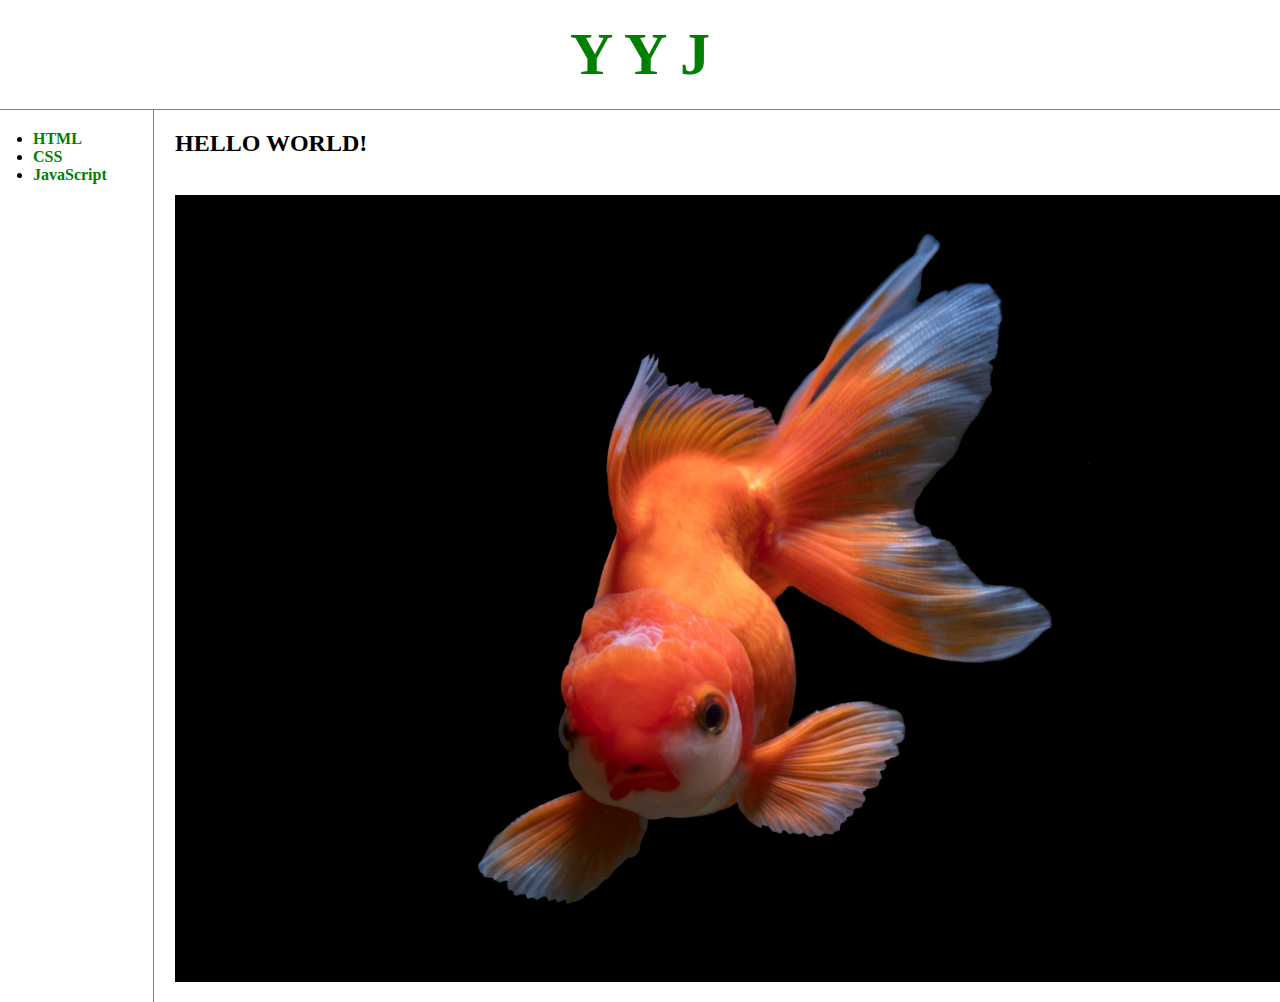
<file: index.html>
<!doctype html>
<html>
<head>
    <!-- Google tag (gtag.js) -->
<script async src="https://www.googletagmanager.com/gtag/js?id=G-0Y22GKWHNQ"></script>
<script>
  window.dataLayer = window.dataLayer || [];
  function gtag(){dataLayer.push(arguments);}
  gtag('js', new Date());

  gtag('config', 'G-0Y22GKWHNQ');
</script>

    <title>YYJ - Welcome</title>
    <meta charset="utf-8">
    <link rel="stylesheet" href="style.css">

</head>

<body>
    <h1><a href="index.html">Y Y J</a></h1>
    <div id="grid">
        <ul>
            <li><a href="1.html"><strong>HTML</strong></a></li>
            <li><a href="2.html"><strong>CSS</strong></a></li>
            <li><a href="3.html"><strong>JavaScript</strong></a></li>
        </ul>
    <!--
        <h1><a href="index.html"><font color="green">YYJ</font></a></h1>
        <ul>
            <li><a href="1.html"><font color="green"><strong>HTML</strong></font></a></li>
            <li><a href="2.html"><font color="green"><strong>CSS</strong></font></a></li>
            <li><a href="3.html"><font color="green"><strong>JavaScript</strong></font></a></li>
        </ul>
    -->
        <div id="article">
        <h2>HELLO WORLD!</h2>
        <p><br><img src="goldfish.jpg" width="100%"></p>
        <p>
            <div id="disqus_thread"></div>
            <script>
                /**
                 *  RECOMMENDED CONFIGURATION VARIABLES: EDIT AND UNCOMMENT THE SECTION BELOW TO INSERT DYNAMIC VALUES FROM YOUR PLATFORM OR CMS.
                 *  LEARN WHY DEFINING THESE VARIABLES IS IMPORTANT: https://disqus.com/admin/universalcode/#configuration-variables    */
                /*
                var disqus_config = function () {
                this.page.url = PAGE_URL;  // Replace PAGE_URL with your page's canonical URL variable
                this.page.identifier = PAGE_IDENTIFIER; // Replace PAGE_IDENTIFIER with your page's unique identifier variable
                };
                */
                (function () { // DON'T EDIT BELOW THIS LINE
                    var d = document,
                        s = d.createElement('script');
                    s.src = 'https://web-0-1.disqus.com/embed.js';
                    s.setAttribute('data-timestamp', +new Date());
                    (d.head || d.body).appendChild(s);
                })();
            </script>
            <noscript>Please enable JavaScript to view the <a href="https://disqus.com/?ref_noscript">comments powered by
                    Disqus.</a></noscript>
        </p>


        <!--Start of Tawk.to Script-->
    <script type="text/javascript">
        var Tawk_API=Tawk_API||{}, Tawk_LoadStart=new Date();
        (function(){
        var s1=document.createElement("script"),s0=document.getElementsByTagName("script")[0];
        s1.async=true;
        s1.src='https://embed.tawk.to/63b7b932c2f1ac1e202bfcf0/1gm2qmrri';
        s1.charset='UTF-8';
        s1.setAttribute('crossorigin','*');
        s0.parentNode.insertBefore(s1,s0);
        })();
        </script>
        <!--End of Tawk.to Script-->
        </div>
    </div>    
</body>
</html>
</file>
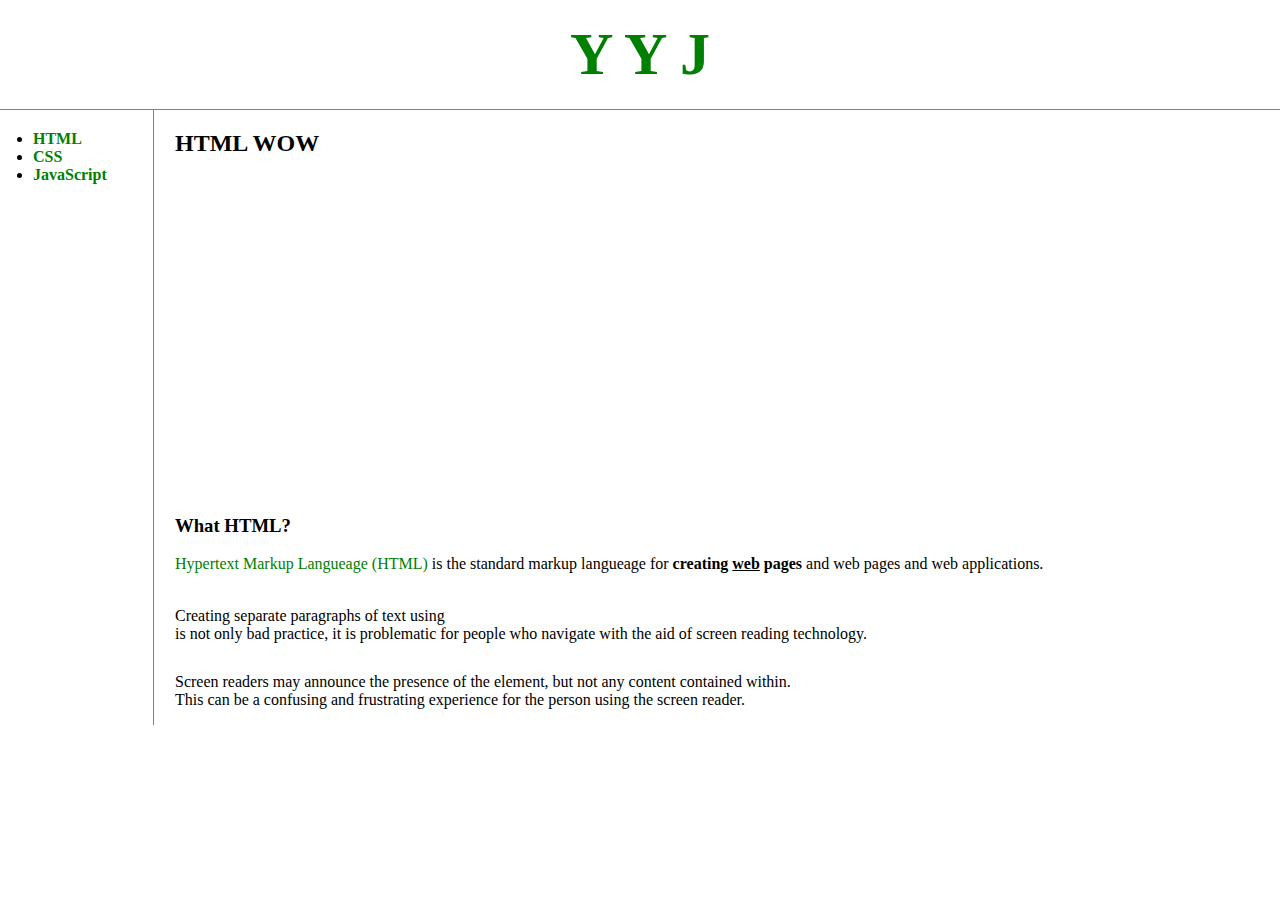
<file: 1.html>
<!doctype html>
<html>

<head>
    <!-- Google tag (gtag.js) -->
<script async src="https://www.googletagmanager.com/gtag/js?id=G-0Y22GKWHNQ"></script>
<script>
  window.dataLayer = window.dataLayer || [];
  function gtag(){dataLayer.push(arguments);}
  gtag('js', new Date());

  gtag('config', 'G-0Y22GKWHNQ');

</script>
    <title>YYJ - HTML</title>
    <meta charset="utf-8">
    <link rel="stylesheet" href="style.css">
</head>

<body>
    <h1><a href="index.html">Y Y J</a></h1>
    <div id="grid">
        <ul>
            <li><a href="1.html"><strong>HTML</strong></a></li>
            <li><a href="2.html"><strong>CSS</strong></a></li>
            <li><a href="3.html"><strong>JavaScript</strong></a></li>
        </ul>

        <div id="article">
            <h2>HTML WOW</h2>
            <p>
                <iframe width="560" height="315" src="https://www.youtube.com/embed/7T7r_oSp0SE" title="YouTube video player" frameborder="0" allow="accelerometer; autoplay; clipboard-write; encrypted-media; gyroscope; picture-in-picture; web-share" allowfullscreen></iframe>
            </p>

            <h3>What HTML?</h3>
            <a href="https://www.w3.org/TR/2011/WD-html5-20110405/" target="_blank" title="html5 speicification">Hypertext Markup Langueage (HTML)</a> is the standard markup langueage for <strong>creating <u>web</u> pages</strong>
            and web pages and web applications.
            

            <p><br>Creating separate paragraphs of text using <br> is not only bad practice, it is problematic for people who
                navigate with the aid of screen reading technology.</p>
            <p style="margin-top:30px;"> Screen readers may announce the presence of the element, but not any content contained
            within.<br>This can be a confusing and frustrating experience for the person using the screen reader.</p>
        
            <p>
            <div id="disqus_thread"></div>
            <script>
                /**
                 *  RECOMMENDED CONFIGURATION VARIABLES: EDIT AND UNCOMMENT THE SECTION BELOW TO INSERT DYNAMIC VALUES FROM YOUR PLATFORM OR CMS.
                 *  LEARN WHY DEFINING THESE VARIABLES IS IMPORTANT: https://disqus.com/admin/universalcode/#configuration-variables    */
                /*
                var disqus_config = function () {
                this.page.url = PAGE_URL;  // Replace PAGE_URL with your page's canonical URL variable
                this.page.identifier = PAGE_IDENTIFIER; // Replace PAGE_IDENTIFIER with your page's unique identifier variable
                };
                */
                (function () { // DON'T EDIT BELOW THIS LINE
                    var d = document,
                        s = d.createElement('script');
                    s.src = 'https://web-0-1.disqus.com/embed.js';
                    s.setAttribute('data-timestamp', +new Date());
                    (d.head || d.body).appendChild(s);
                })();
            </script>
            <noscript>Please enable JavaScript to view the <a href="https://disqus.com/?ref_noscript">comments powered by
                    Disqus.</a></noscript>
            </p>
        </div>    
    </div>

 
</body>

</html>
</file>
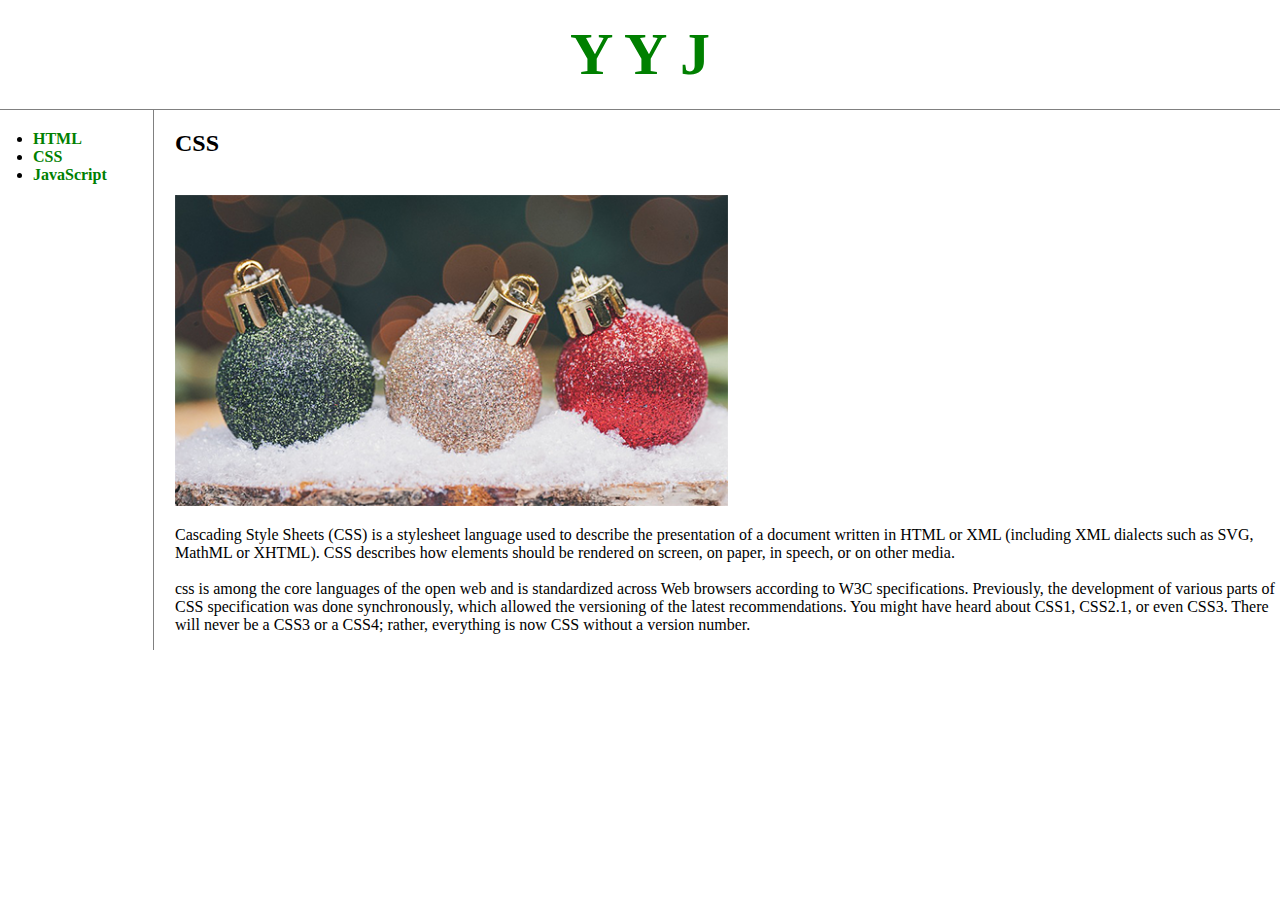
<file: 2.html>
<!doctype html>
<html>
<head>
    <!-- Google tag (gtag.js) -->
<script async src="https://www.googletagmanager.com/gtag/js?id=G-0Y22GKWHNQ"></script>
<script>
  window.dataLayer = window.dataLayer || [];
  function gtag(){dataLayer.push(arguments);}
  gtag('js', new Date());

  gtag('config', 'G-0Y22GKWHNQ');
</script>
    <title>YYJ - CSS</title>
    <meta charset="utf-8">
    <link rel="stylesheet" href="style.css">
</head>

<body>
    
    <h1><a href="index.html">Y Y J</a></h1>
    <div id="grid">
        <ul>
            <li><a href="1.html"><strong>HTML</strong></a></li>
            <li><a href="2.html"><strong>CSS</strong></a></li>
            <li><a href="3.html"><strong>JavaScript</strong></a></li>
        </ul>
        <div id="article">

            <h2>CSS</h2>
            <p><br><img src="ball.png" width="50%"></p>
            <p>
            Cascading Style Sheets (CSS) is a stylesheet language used to describe the presentation of a document written in HTML or XML (including XML dialects such as SVG, MathML or XHTML). CSS describes how elements should be rendered on screen, on paper, in speech, or on other media.
            <br><br>
            css is among the core languages of the open web and is standardized across Web browsers according to W3C specifications. Previously, the development of various parts of CSS specification was done synchronously, which allowed the versioning of the latest recommendations. You might have heard about CSS1, CSS2.1, or even CSS3. There will never be a CSS3 or a CSS4; rather, everything is now CSS without a version number.
            </p>

        </div>
    </div>
</body>
</html>
</file>
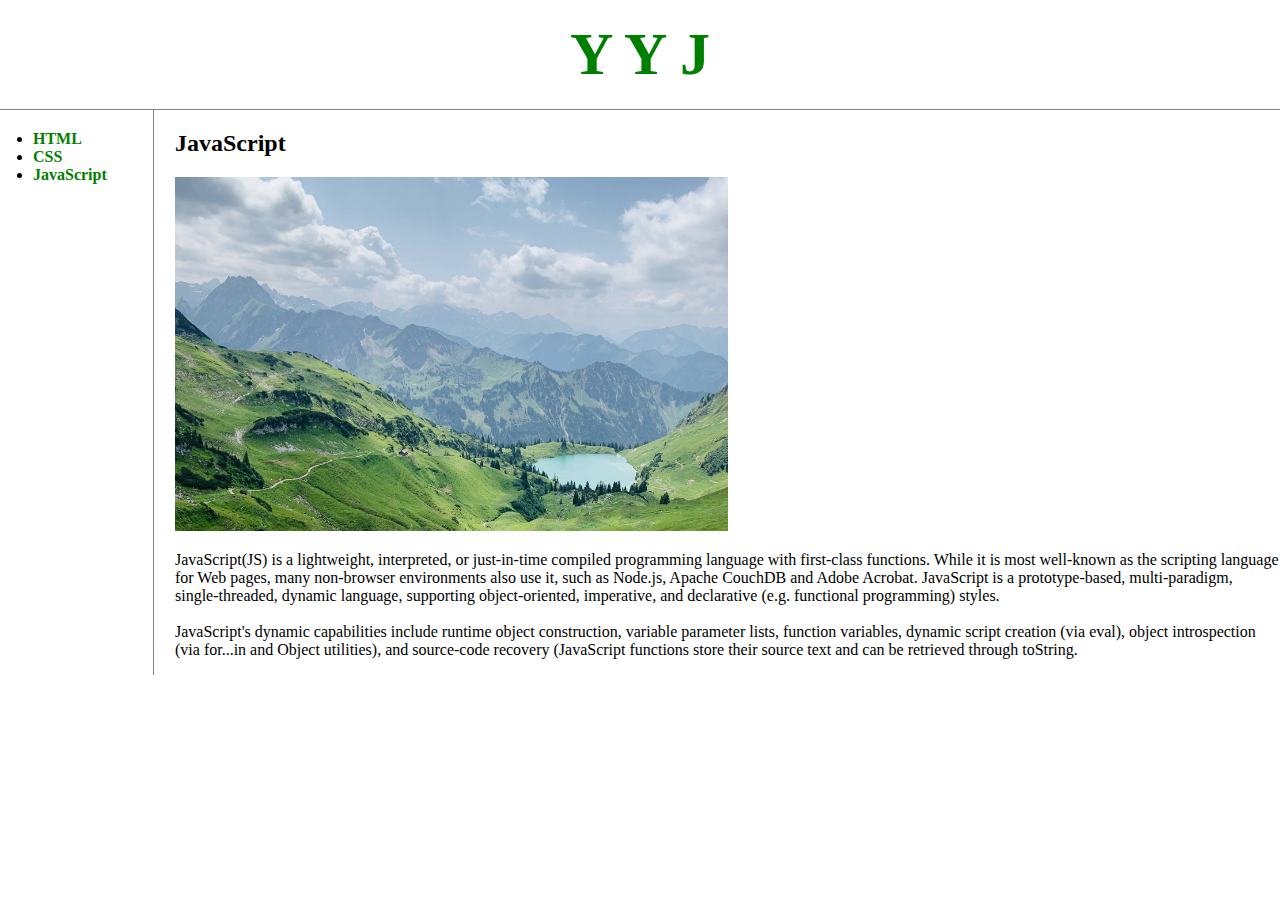
<file: 3.html>
<!doctype html>
<html>
<head>
    <!-- Google tag (gtag.js) -->
<script async src="https://www.googletagmanager.com/gtag/js?id=G-0Y22GKWHNQ"></script>
<script>
  window.dataLayer = window.dataLayer || [];
  function gtag(){dataLayer.push(arguments);}
  gtag('js', new Date());

  gtag('config', 'G-0Y22GKWHNQ');
</script>
    <title>YYJ - JavaScript</title>
    <meta charset="utf-8">
    <link rel="stylesheet" href="style.css">
</head>

<body>
   
    <h1><a href="index.html">Y Y J</a></h1>
    <div id="grid">
        <ul>
            <li><a href="1.html"><strong>HTML</strong></a></li>
            <li><a href="2.html"><strong>CSS</strong></a></li>
            <li><a href="3.html"><strong>JavaScript</strong></a></li>
        </ul>
        <div id="article">

        <h2>JavaScript</h2>
        <p><img src="m.jpg" width="50%"> </p>

        <p>
        JavaScript(JS) is a lightweight, interpreted, or just-in-time compiled programming language with first-class functions. While it is most well-known as the scripting language for Web pages, many non-browser environments also use it, such as Node.js, Apache CouchDB and Adobe Acrobat. JavaScript is a prototype-based, multi-paradigm, single-threaded, dynamic language, supporting object-oriented, imperative, and declarative (e.g. functional programming) styles.<br><br>
        JavaScript's dynamic capabilities include runtime object construction, variable parameter lists, function variables, dynamic script creation (via eval), object introspection (via for...in and Object utilities), and source-code recovery (JavaScript functions store their source text and can be retrieved through toString.
        </p>
        <p>
            <div id="disqus_thread"></div>
            <script>
                /**
                 *  RECOMMENDED CONFIGURATION VARIABLES: EDIT AND UNCOMMENT THE SECTION BELOW TO INSERT DYNAMIC VALUES FROM YOUR PLATFORM OR CMS.
                 *  LEARN WHY DEFINING THESE VARIABLES IS IMPORTANT: https://disqus.com/admin/universalcode/#configuration-variables    */
                /*
                var disqus_config = function () {
                this.page.url = PAGE_URL;  // Replace PAGE_URL with your page's canonical URL variable
                this.page.identifier = PAGE_IDENTIFIER; // Replace PAGE_IDENTIFIER with your page's unique identifier variable
                };
                */
                (function () { // DON'T EDIT BELOW THIS LINE
                    var d = document,
                        s = d.createElement('script');
                    s.src = 'https://web-0-1.disqus.com/embed.js';
                    s.setAttribute('data-timestamp', +new Date());
                    (d.head || d.body).appendChild(s);
                })();
            </script>
            <noscript>Please enable JavaScript to view the <a href="https://disqus.com/?ref_noscript">comments powered by
                    Disqus.</a></noscript>
        </p>
        </div>
    </div>    
</body>
</html>
</file>
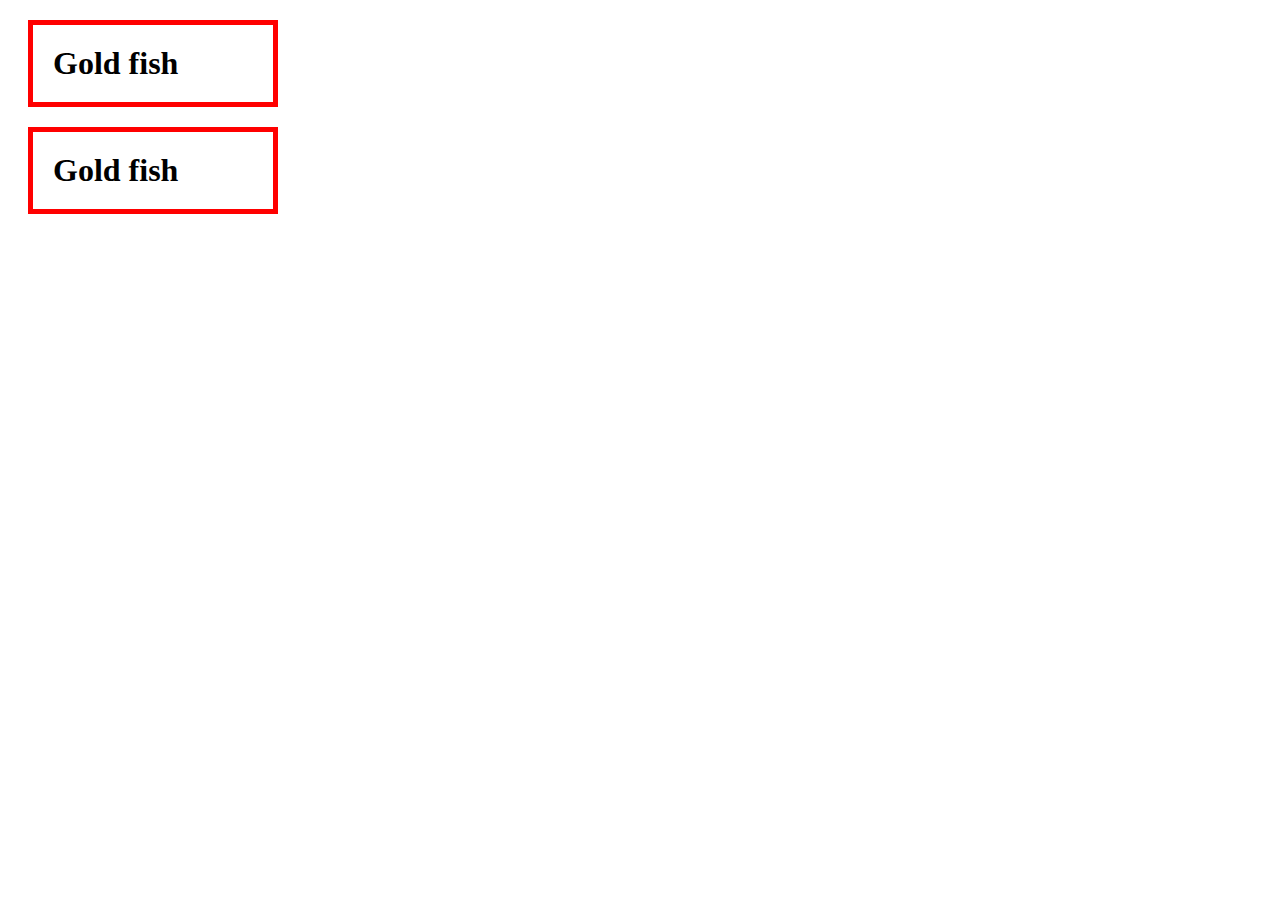
<file: box.html>
<!doctype html>
<html>
    <head>
        <meta charset="utf-8">
        <title></title>
        <style>
            /*
            block level element
            */
            h1 {
                border:5px solid red;
                padding:20px;
                margin:20px;
                display:block;
                width:200px;
            }
           
        </style>
    </head>
    <body>
        <h1>Gold fish</h1>
        <h1>Gold fish</h1>
    </body>
</html>
</file>
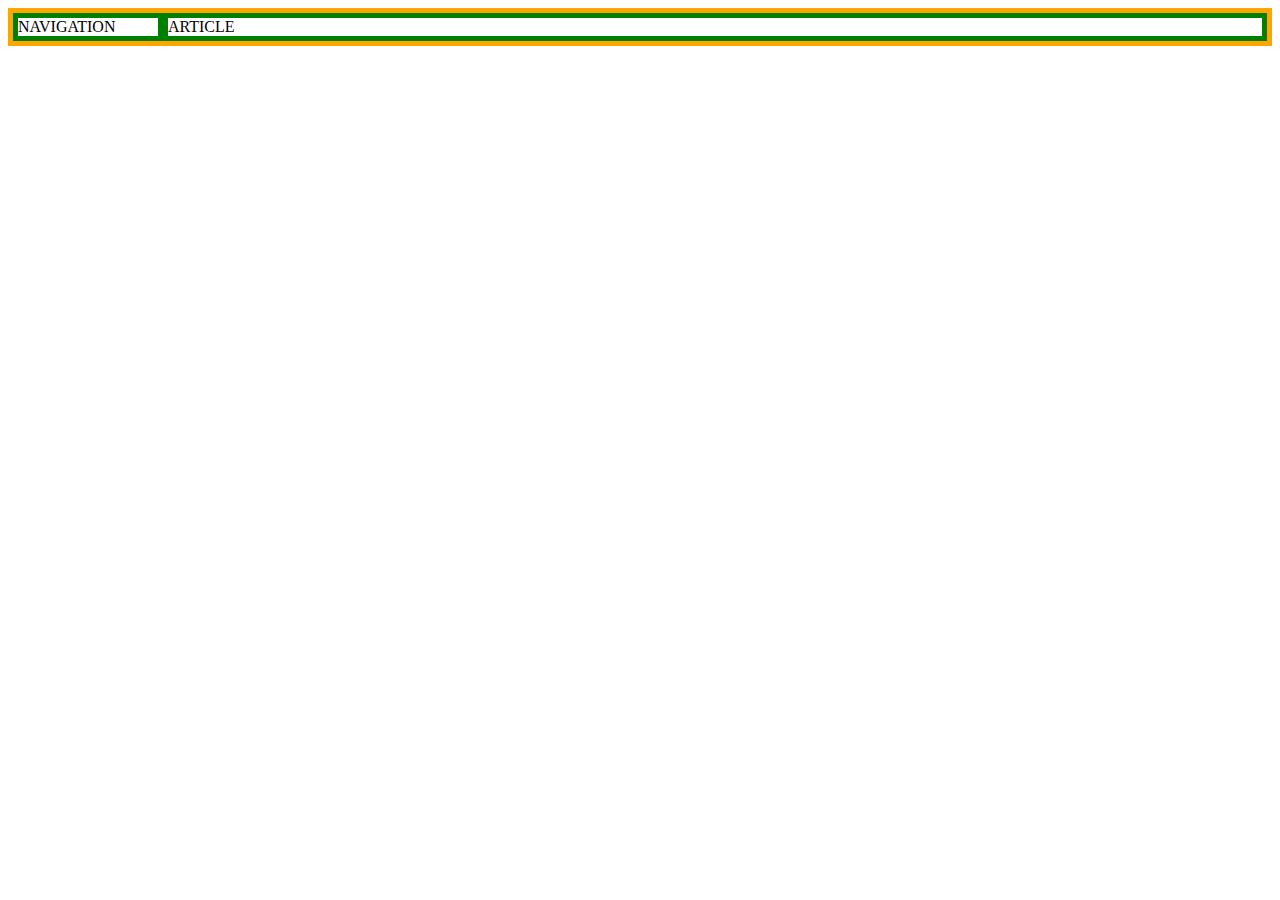
<file: grid.html>
<!doctype html>
<html>
    <head>
        <meta charset="UTF-8">
        <title></title>
        <style>
            #grid {
                border:5px solid orange;
                display: grid;
                grid-template-columns: 150px 1fr;
            }
            div {
                border:5px solid green;
            }
        </style>
    </head>
    <body>
    <div id="grid">
        <div>NAVIGATION</div> 
        <div>ARTICLE</div>
    </div>

    </body>
</html>
</file>
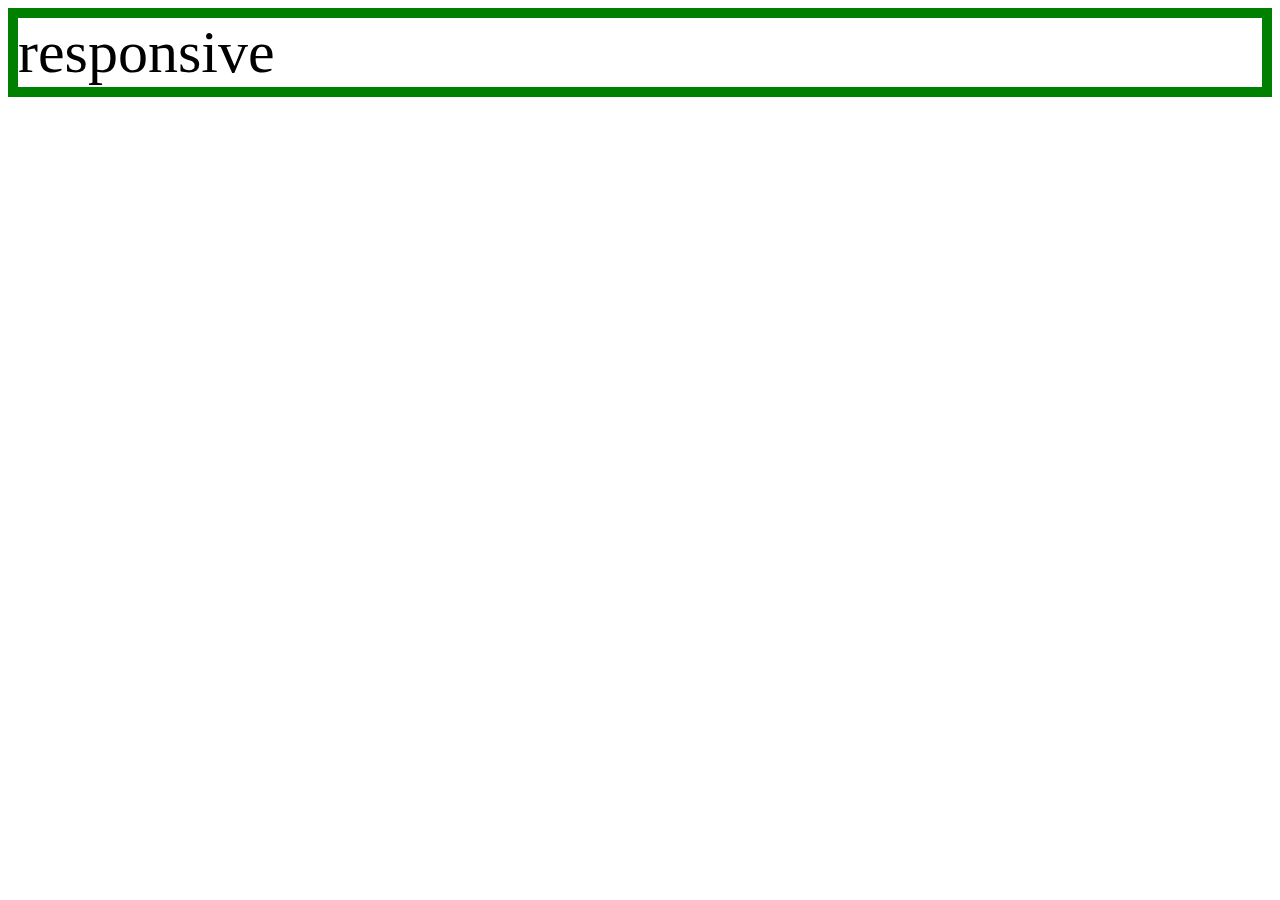
<file: mediaquery.html>
<!DOCTYPE html>
    <head>
        <meta charset="UTF-8">
        <title></title>
        <style>
            div{
                border:10px solid green;
                font-size: 60px;
            }
        @media(max-width:800px) {
                div{
                    display:none;
                }
            }
        </style>
 
    </head>
    <body>
       <div>
        responsive
       </div> 
    </body>
</html>
</file>
<file: style.css>
body {
    margin: 0px;
}

a {
    color:green;
    text-decoration: none;
}

h1 {
    font-size: 60px;
    text-align: center;
    border-bottom: 1px solid gray;
    margin: 0px;
    padding: 20px;
}

ul {
    border-right: 1px solid gray;
    width: 100px;
    margin: 0px;
    padding: 20px;
}

#grid{
    display: grid;
    grid-template-columns: 150px 1fr;
    
}

#grid ul{
    padding-left: 33px;
}

#grid #article{
    padding-left: 25px;
}

@media(max-width:800px){
    #grid{
    display: block;
    }
    ul{
    border-right:none;  
    }
    h1{
    border-bottom:none;   
    }
}
</file>
